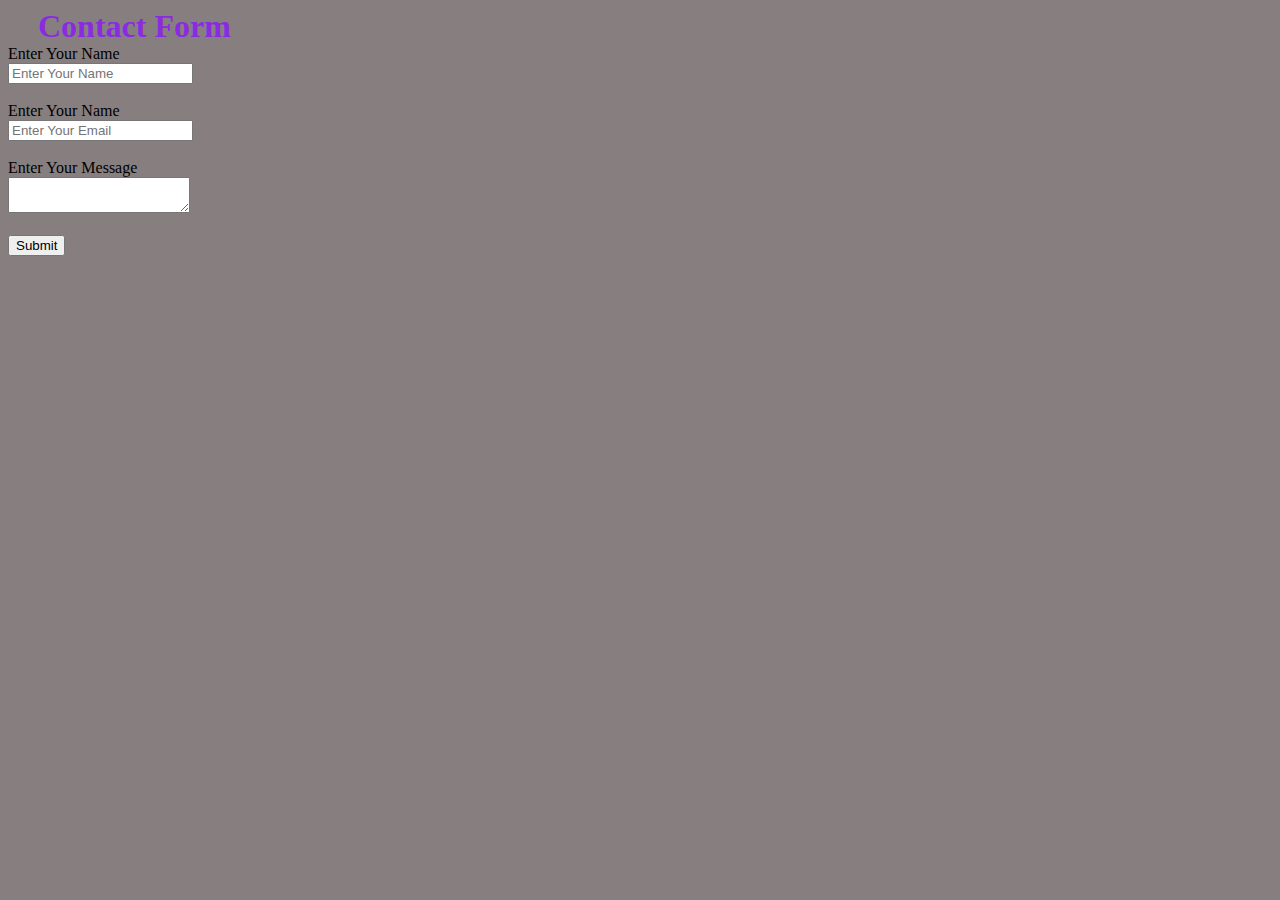
<file: index.html>
<!DOCTYPE html>
<html>
<head>
<title>My Application </title>
<link href='style.css' rel="stylesheet">
<style>
    
</style>
	
</head>
<body>


<h1 style="color:blueviolet;margin: 0px 30px;">Contact Form</h1>

<div class='Comments-form'>
    <form>
        <lable>Enter Your Name</lable> <br>
        <input type='text' placeholder="Enter Your Name"> <br> <br>

        <lable>Enter Your Name</lable> <br>
        <input type='email' placeholder="Enter Your Email"> <br> <br>

        <lable>Enter Your Message</lable> <br>
        <textarea></textarea><br> <br>

        <button>Submit</button>
    </form>
</div>


</body>
</html>
</file>
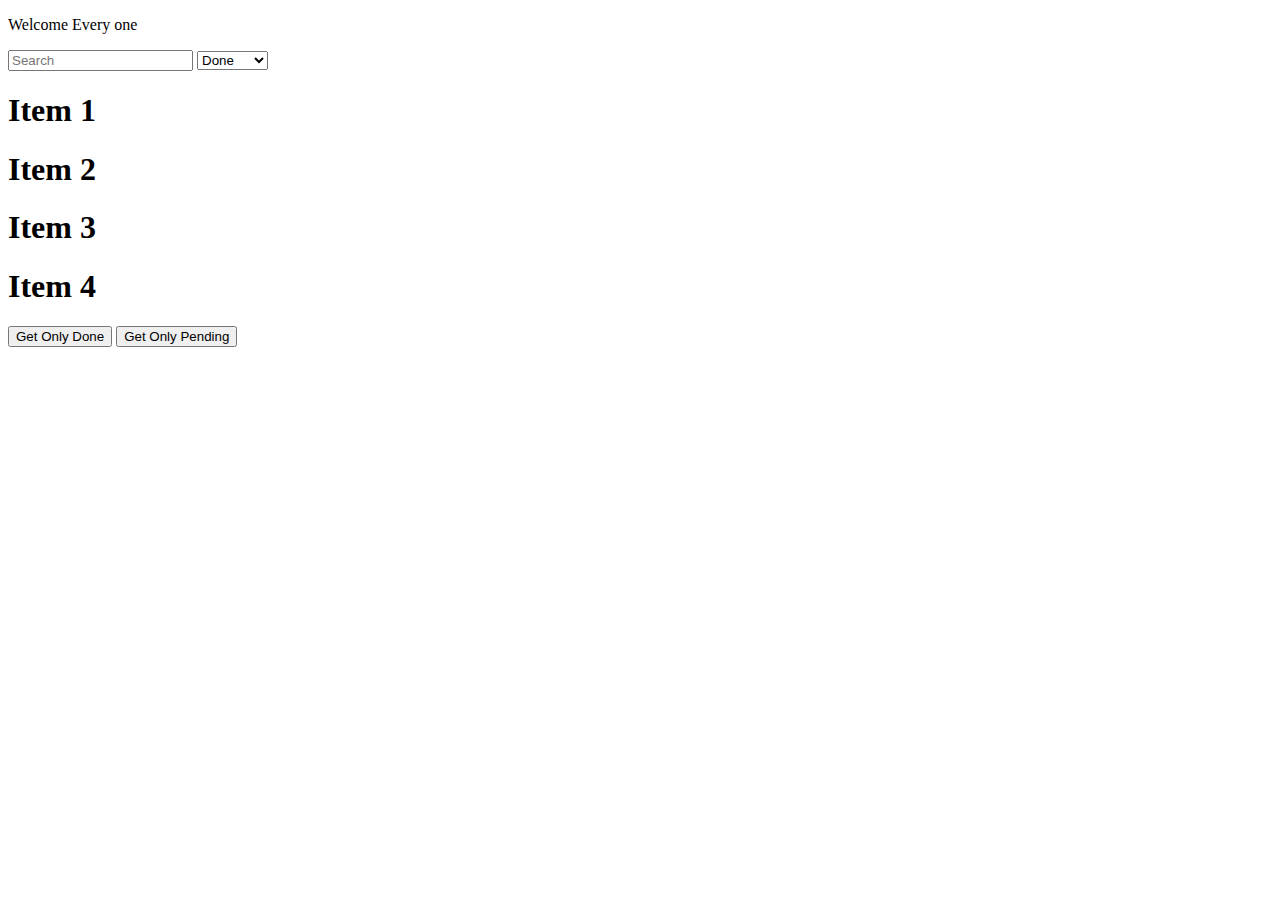
<file: Javascript/index.html>
<!DOCTYPE html>
<html>
    <head>
        <title>My website</title>
    </head>
    <body>

        <p id='para' onmouseover='alert("Mouse over")'  onmouseout="alert('Mouse out')">Hello world</p>

        <input placeholder="Search" id='search_input' onkeyup="get_value()"> 

        <select onchange="alert('value changed')">
            <option>
                    Done
            </option>
            <option>
                    Pending
            </option>
    </select>
    
        <h1 class='done'>Item 1</h1>
        <h1 class='pending'>Item 2</h1>
        <h1 class=''>Item 3</h1>
        <h1 class="done">Item 4</h1>

      

        <button onclick="get_done()">Get Only Done</button>
        <button onclick="get_pending()">Get Only Pending</button>


        <script src='dom.js'></script>
    </body>
</html>
</file>
<file: style.css>
body {
	background-color: rgb(135, 127, 127);
}
</file>
